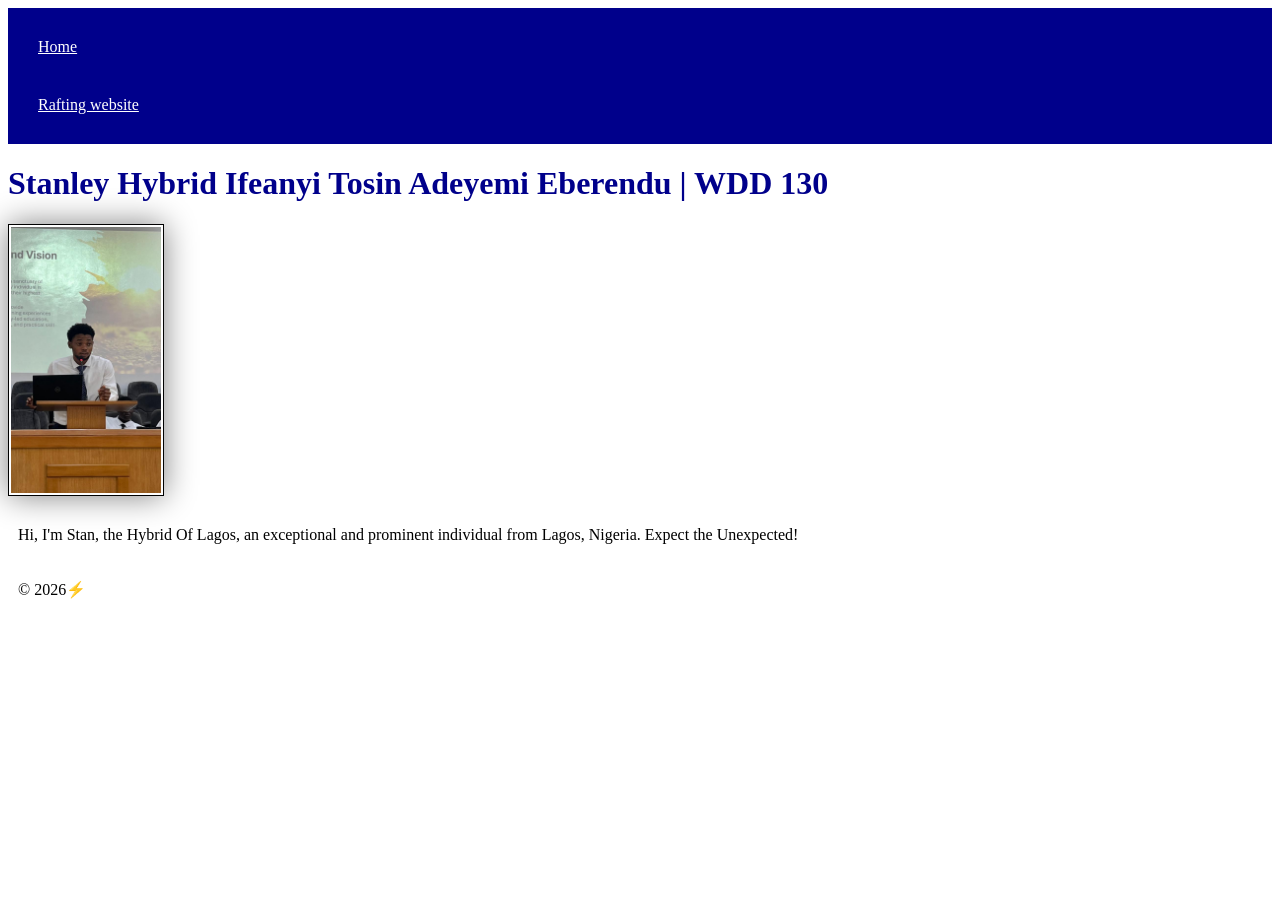
<file: index.html>
<!DOCTYPE html>
<html lang="en">

<head>
    <meta charset="UTF-8">
    <meta name="viewport" content="width=device-width, initial-scale=1.0">
    <link rel="stylesheet" href="styles/styles.css">
    <title>Stanley Hybrid Ifeanyi Tosin Adeyemi Eberendu | WDD 130</title>
</head>

<body>
    <header>
        <nav>
            <a href="#">Home</a>
            <a href="wwr/">Rafting website</a>

        </nav>
    </header>
    <main>
        <h1>Stanley Hybrid Ifeanyi Tosin Adeyemi Eberendu | WDD 130</h1>
        <img src="week01/images/profile.jpeg" width="200"
          alt="This is Stanley, the Hybrid OF Lagos">
        <p>Hi, I'm Stan, the Hybrid Of Lagos, an exceptional and prominent individual from Lagos,
            Nigeria. Expect the Unexpected!</p>

    </main>

    <footer>
        <p>&copy; 2026⚡</p>

    </footer>
</body>

</html>
</file>
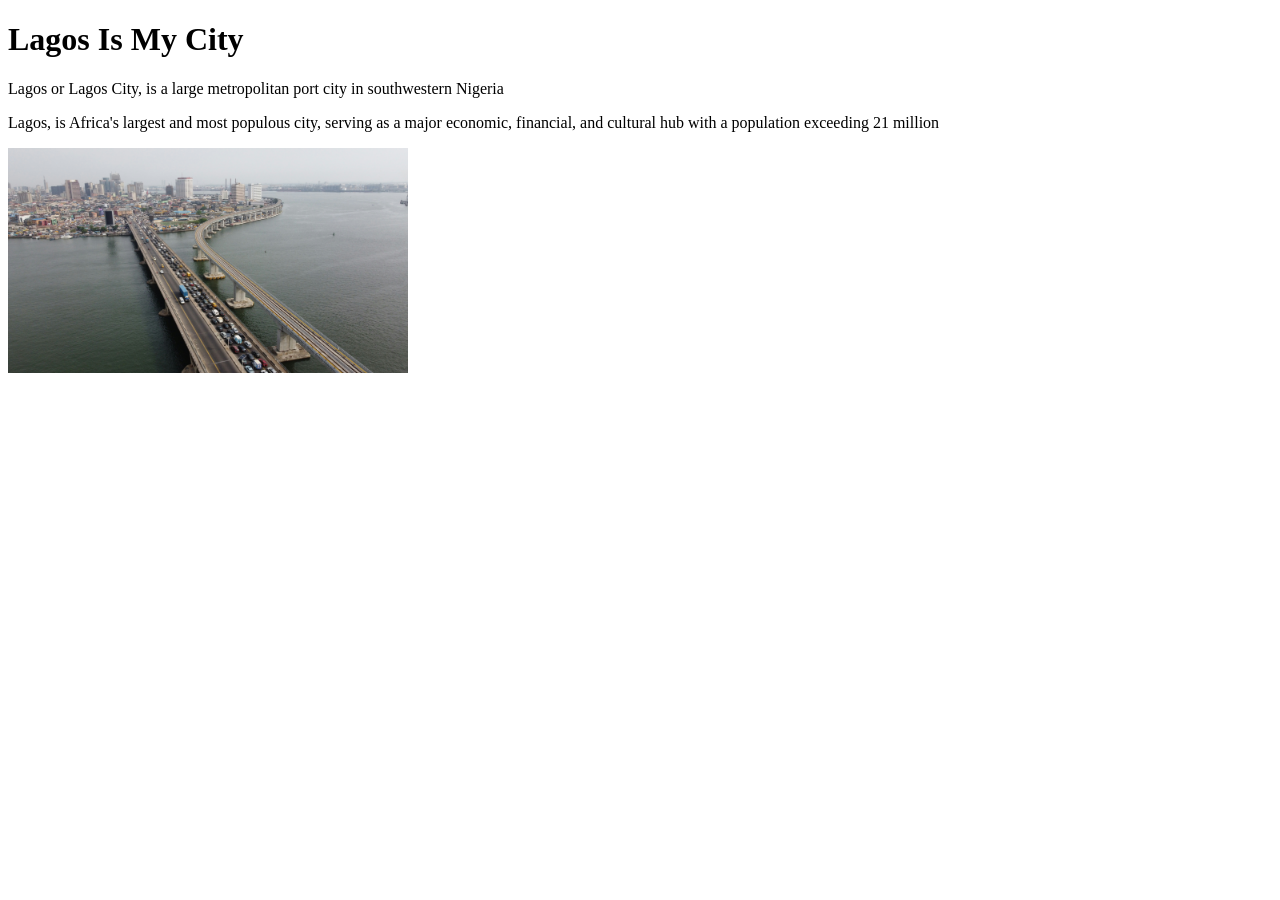
<file: week01/favorite-city.html>
<!DOCTYPE html>
<html lang="en">

<head>
    <meta charset="UTF-8">
    <meta name="viewport" content="width=device-width, initial-scale=1.0">
    <title>My City</title>
</head>

<body>
    <h1>Lagos Is My City</h1>
    <p>Lagos or Lagos City, is a large metropolitan port city in southwestern Nigeria</p>
    <p>Lagos, is Africa's largest and most populous city, serving as a major economic, financial,
        and cultural hub with a population exceeding 21 million</p>
    <img src="images/lagosbridge.jpg" width="400" height="auto" alt="Lekki Bridge in Lagos, State">
</body>

</html>
</file>
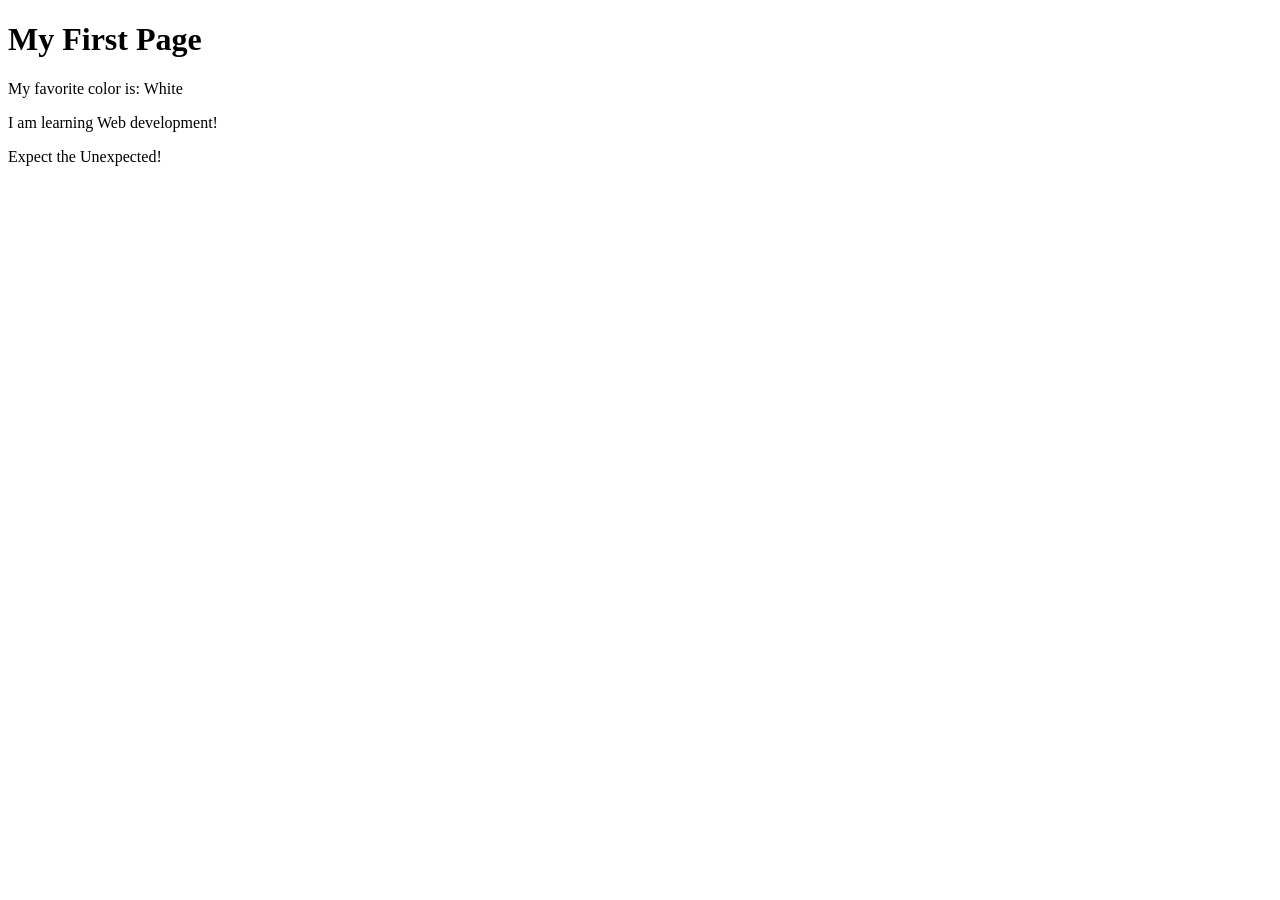
<file: week01/first-page.html>
<!DOCTYPE html>
<html lang="en">

<head>
    <meta charset="UTF-8">
    <meta name="viewport" content="width=device-width, initial-scale=1.0">
    <title>My First Page</title>
</head>

<body>
    <h1>My First Page</h1>
    <p>My favorite color is: White </p>
    <p>I am learning Web development!</p>
    <p>Expect the Unexpected!</p>
</body>

</html>
</file>
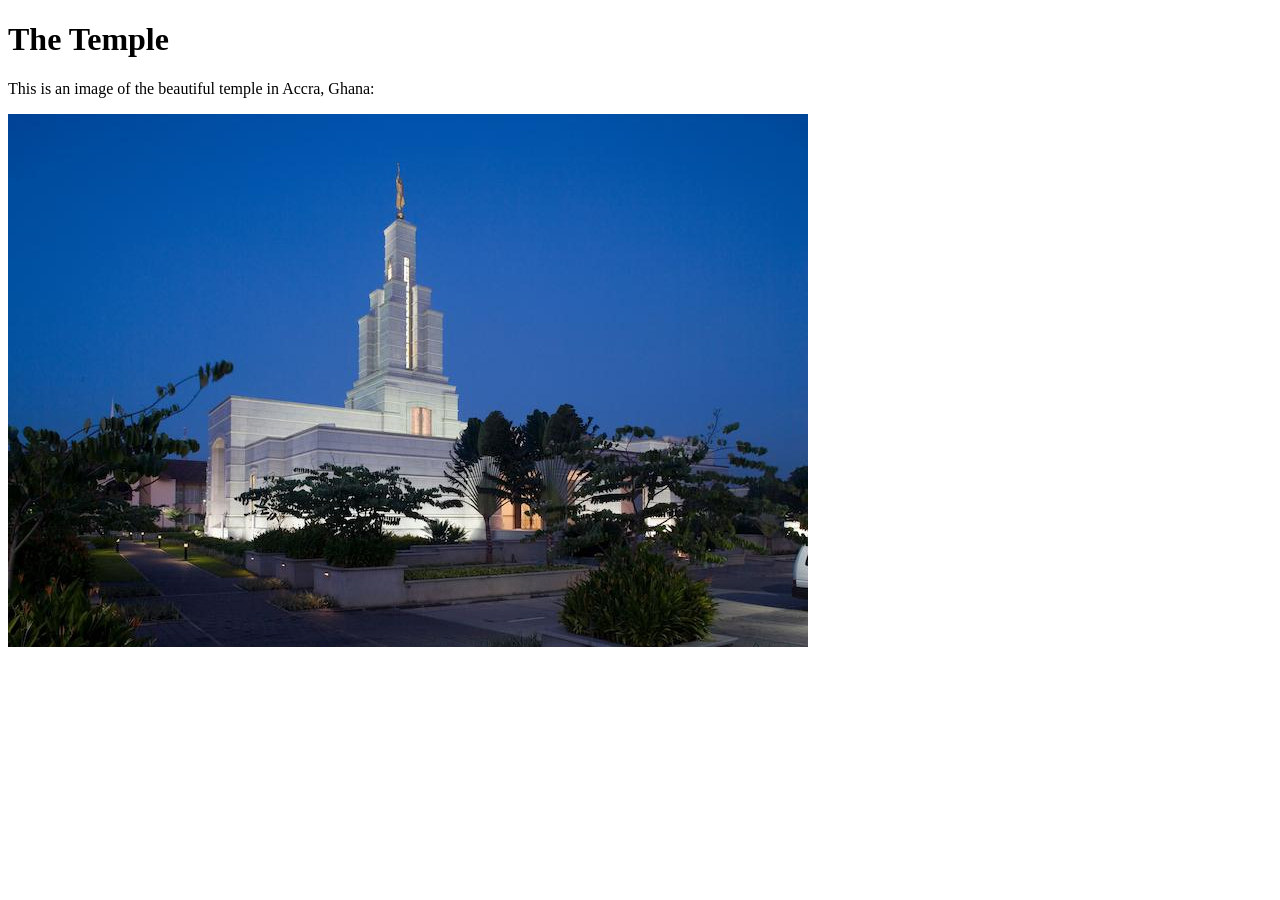
<file: week01/images-solution.html>
<!DOCTYPE html>
<html lang="en">
<head>
    <meta charset="UTF-8">
    <meta name="viewport" content="width=device-width, initial-scale=1.0">
    <title>Temple Image</title>
</head>
<body>
    <h1>The Temple</h1>
    <p>This is an image of the beautiful temple in Accra, Ghana:</p>
    <img src="images/temple-small.jpg" alt="The Accra Ghana Temple">
    
</body>
</html>
</file>
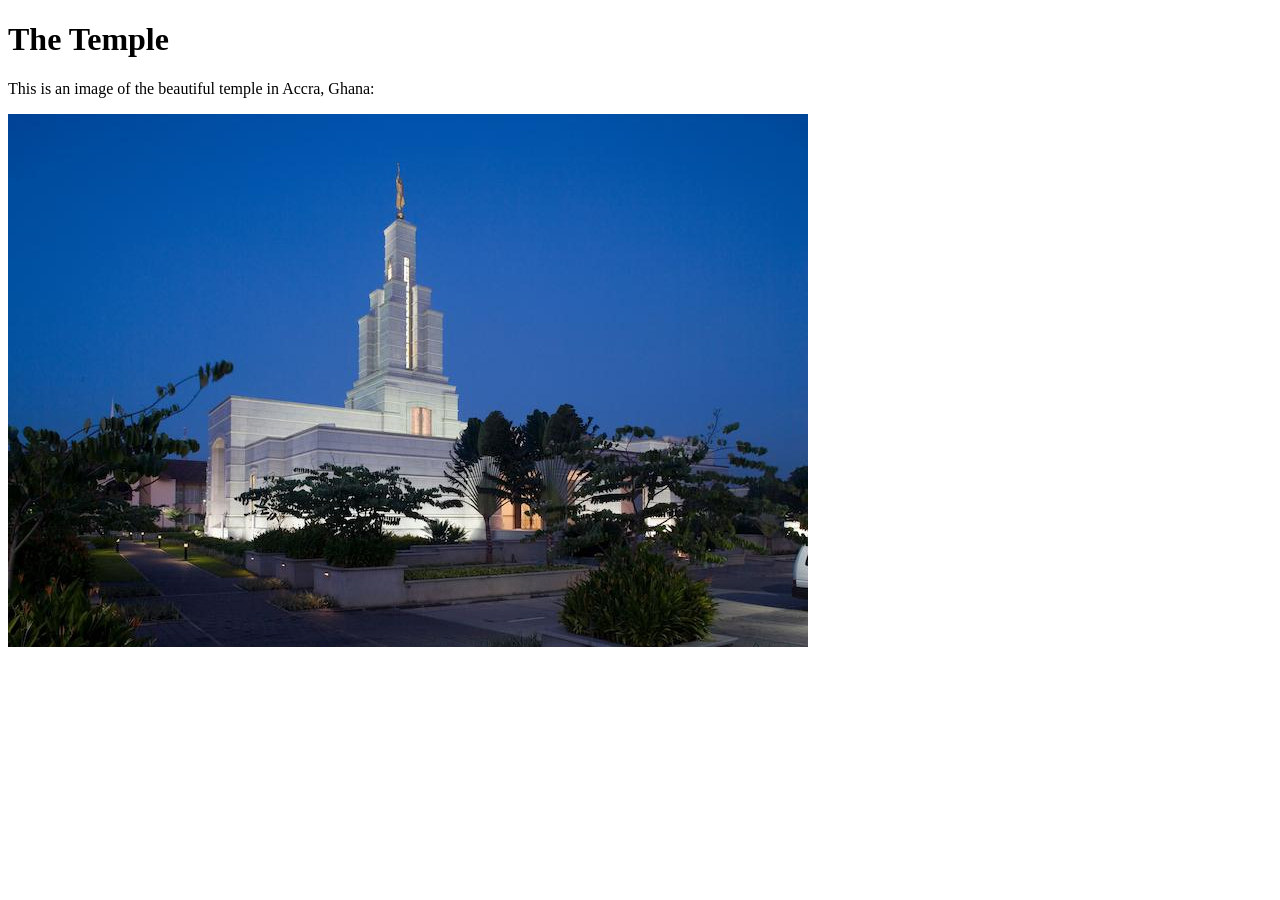
<file: week01/images.html>
<!DOCTYPE html>
<html lang="en">

<head>
    <meta charset="UTF-8">
    <meta name="viewport" content="width=device-width, initial-scale=1.0">
    <title>Temple Image</title>
</head>

<body>
    <h1>The Temple</h1>
    <p>This is an image of the beautiful temple in Accra, Ghana:</p>
    <img src="images/temple-small.jpg" alt="The Accra Ghana Temple">

</body>

</html>
</file>
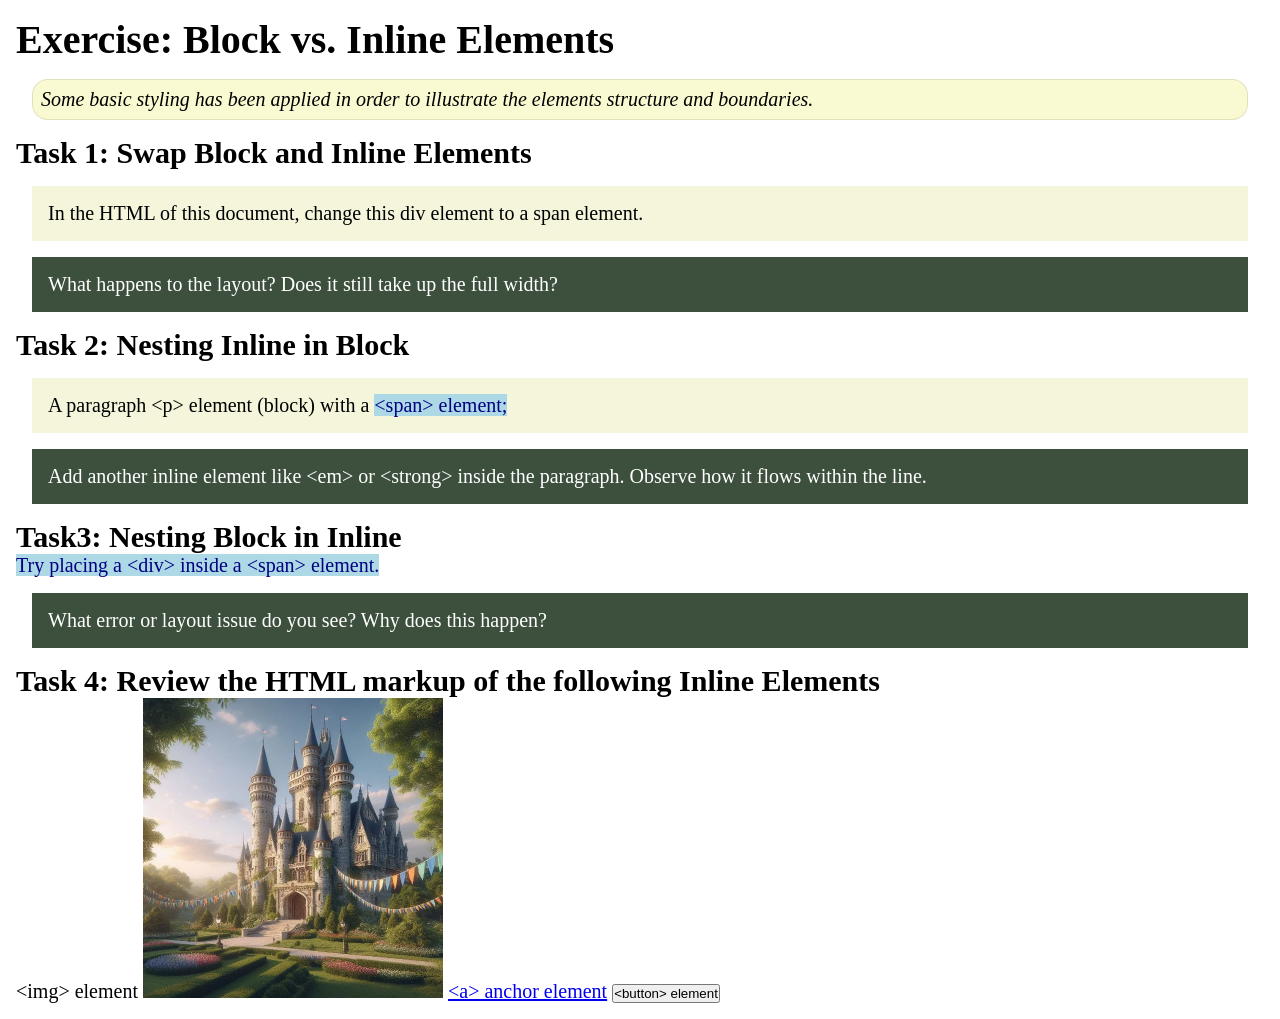
<file: week02/block-vs-inline.html>
<!DOCTYPE html>
<html lang="en">

<head>
    <meta charset="UTF-8">
    <meta name="viewport" content="width=device-width, initial-scale=1.0">
    <title>Exercise: Block vs. Inline Elements</title>
    <link rel="stylesheet" href="styles/block-vs-inline.css">
</head>

<body>
    <main>
        <h1>Exercise: Block vs. Inline Elements</h1>
        <p class="note">Some basic styling has been applied in order to illustrate the elements structure and
            boundaries.</p>

        <h2>Task 1: Swap Block and Inline Elements</h2>
        <div>In the HTML of this document, change this div element to a span element.</div>

        <p class="question">What happens to the layout? Does it still take up the full width?</p>

        <h2>Task 2: Nesting Inline in Block</h2>
        <p>A paragraph &lt;p&gt; element (block) with a <span>&lt;span&gt; element;</span></p>
        <p class="question">Add another inline element like &lt;em&gt; or &lt;strong&gt; inside the paragraph. Observe
            how it flows within the line.</p>

        <h2>Task3: Nesting Block in Inline</h2>
        <span>Try placing a &lt;div&gt; inside a &lt;span&gt; element.</span>
            <p class="question">What error or layout issue do you see? Why does this happen?</p>


            <h2>Task 4: Review the HTML markup of the following Inline Elements</h2>
        &lt;img&gt; element
        <img src="images/castle.webp" alt="placeholder image (images are inline)" width="300" height="300">
        <a href="https://churchofjesuschrist.org">&lt;a&gt; anchor element</a>
        <button type="button">&lt;button&gt; element</button>
    </main>
</body>

</html>
</file>
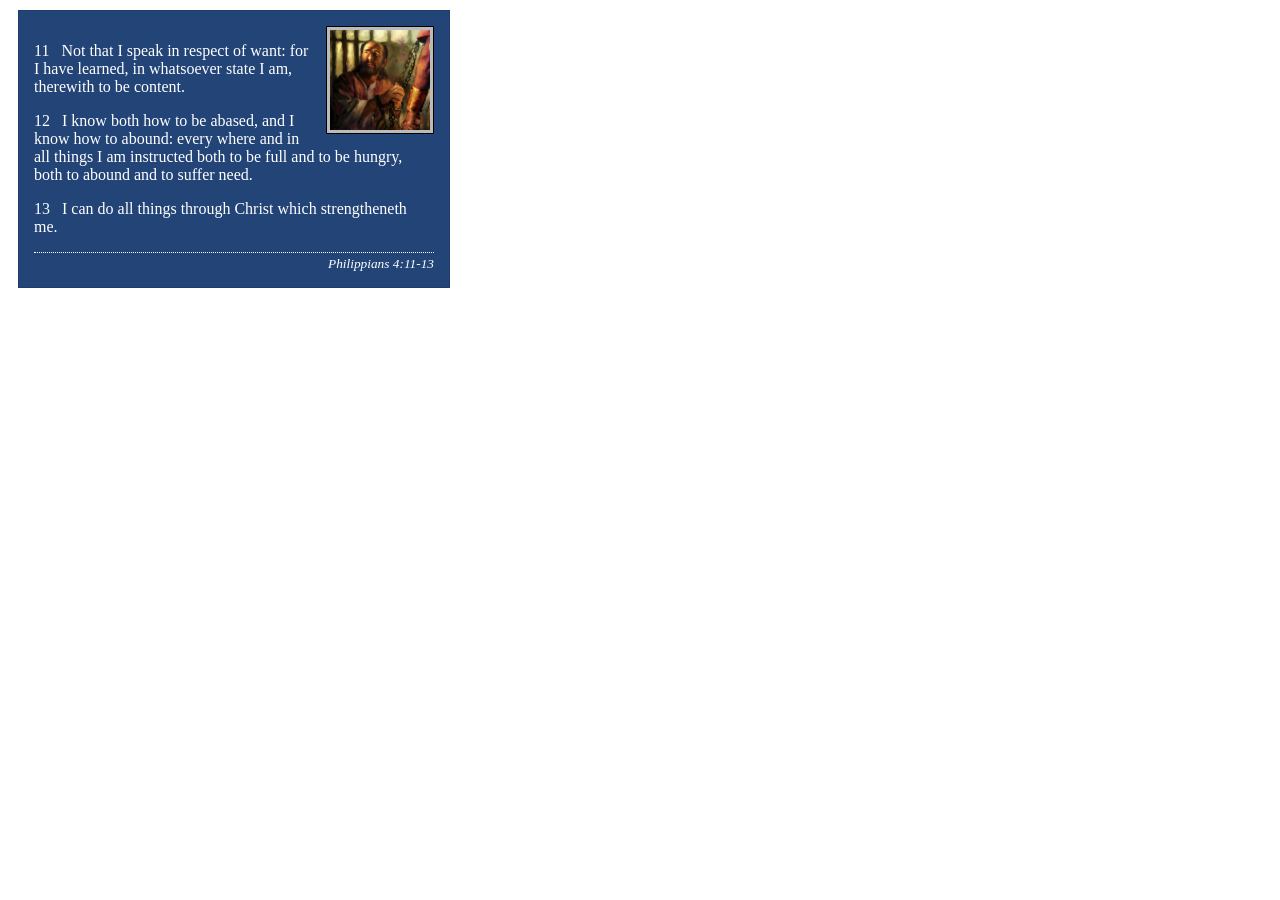
<file: week02/box-model-solution.html>
<!DOCTYPE html>
<html lang="en">
<head>
    <meta charset="UTF-8">
    <meta name="viewport" content="width=device-width, initial-scale=1.0">
    <title>Box Model Activity</title>
    <link rel="stylesheet" href="styles/box-model-solution.css">
</head>
<body>
    <main>
        <div class="callout">
            <img src="images/apostle-paul-imprisoned.webp" alt="Paul the Apostle - Imprisoned in Rome" width="200" height="200">
            <blockquote>
                <p>11 &nbsp; Not that I speak in respect of want: for I have learned, in whatsoever state I am, therewith to be content.</p>
                <p>12 &nbsp; I know both how to be abased, and I know how to abound: every where and in all things I am instructed both to be full and to be hungry, both to abound and to suffer need.</p>
                <p>13 &nbsp; I can do all things through Christ which strengtheneth me.</p>
            </blockquote>
            <cite>Philippians 4:11-13</cite>
        </div>
    </main>
</body>
</html>
</file>
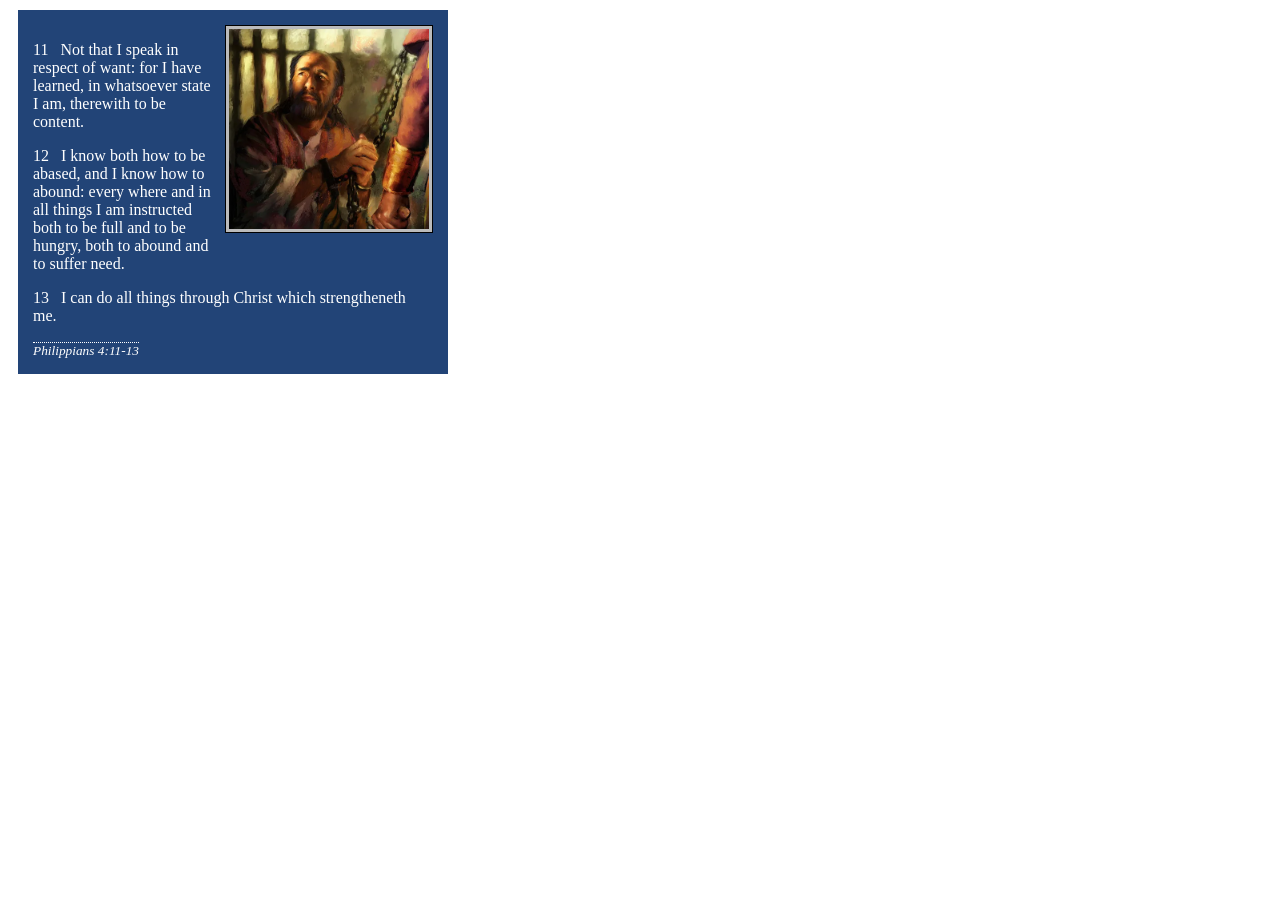
<file: week02/box-model.html>
<!DOCTYPE html>
<html lang="en">
<head>
    <meta charset="UTF-8">
    <meta name="viewport" content="width=device-width, initial-scale=1.0">
    <link rel="stylesheet" href="styles/box-model.css">
    <title>Box Model Activity</title>
</head>
<body>
    <main>
        <div class="callout">
            <img src="images/apostle-paul-imprisoned.webp" alt="Paul the Apostle - Imprisoned in Rome" width="200" height="200">
            <blockquote>
                <p>11 &nbsp; Not that I speak in respect of want: for I have learned, in whatsoever state I am, therewith to be content.</p>
                <p>12 &nbsp; I know both how to be abased, and I know how to abound: every where and in all things I am instructed both to be full and to be hungry, both to abound and to suffer need.</p>
                <p>13 &nbsp; I can do all things through Christ which strengtheneth me.</p>
            </blockquote>
            <cite>Philippians 4:11-13</cite>
        </div>
    </main>
</body>
</html>
</file>
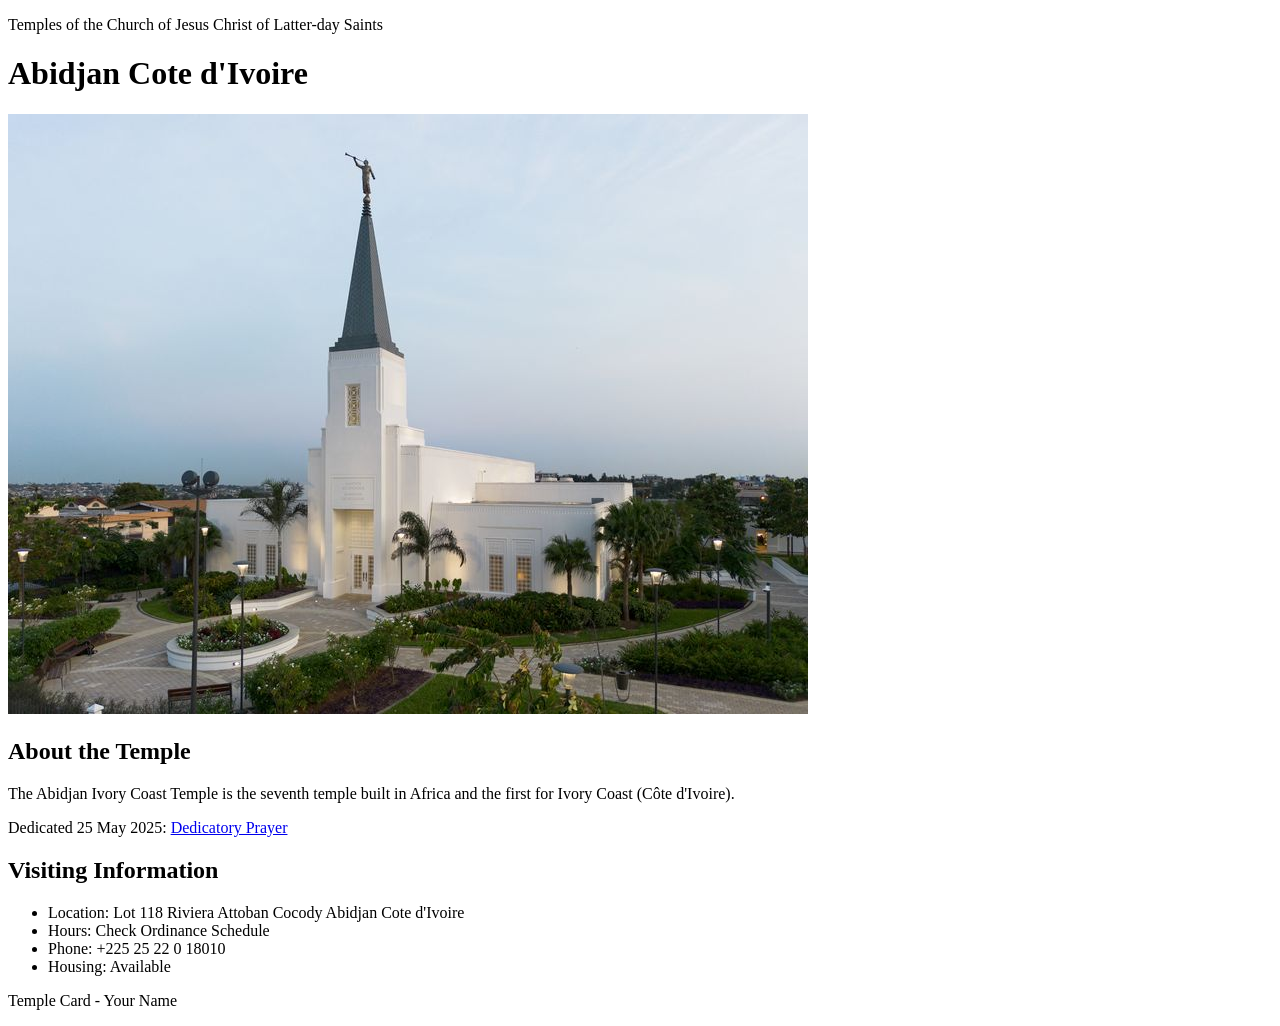
<file: week02/temple.html>
<!DOCTYPE html>
<html lang="en">

<head>
    <meta charset="UTF-8">
    <meta name="viewport" content="width=device-width, initial-scale=1.0">
    <title>Temple Card - Abidjan Cote d'Ivoire</title>
</head>

<body>
    <header>
        <p>Temples of the Church of Jesus Christ of Latter-day Saints</p>
    </header>
    <main>
        <h1>Abidjan Cote d'Ivoire</h1>
        <picture>
            <img src="images/abidjan-ivory-coast.jpeg" alt="Abidjan Cote d'Ivoire Temple">
        </picture>
        <section>
            <h2>About the Temple</h2>
            <p>The Abidjan Ivory Coast Temple is the seventh temple built in Africa and the first for Ivory Coast (Côte
                d'Ivoire).</p>
            <p>Dedicated 25 May 2025: <a
                    href="https://www.churchofjesuschrist.org/temples/dedicatory-prayer/abidjan-ivory-coast-temple/2025-05-25?lang=eng"
                    target="_blank" rel="noopener noreferrer">Dedicatory Prayer</a></p>
        </section>
        <section>
            <h2>Visiting Information</h2>
            <ul>
                <li>Location: Lot 118 Riviera Attoban Cocody Abidjan Cote d'Ivoire</li>
                <li>Hours: Check Ordinance Schedule</li>
                <li>Phone: +225 25 22 0 18010</li>
                <li>Housing: Available</li>
            </ul>
        </section>
    </main>
    <footer>
        <p>Temple Card - Your Name</p>
    </footer>
</body>

</html>
</file>
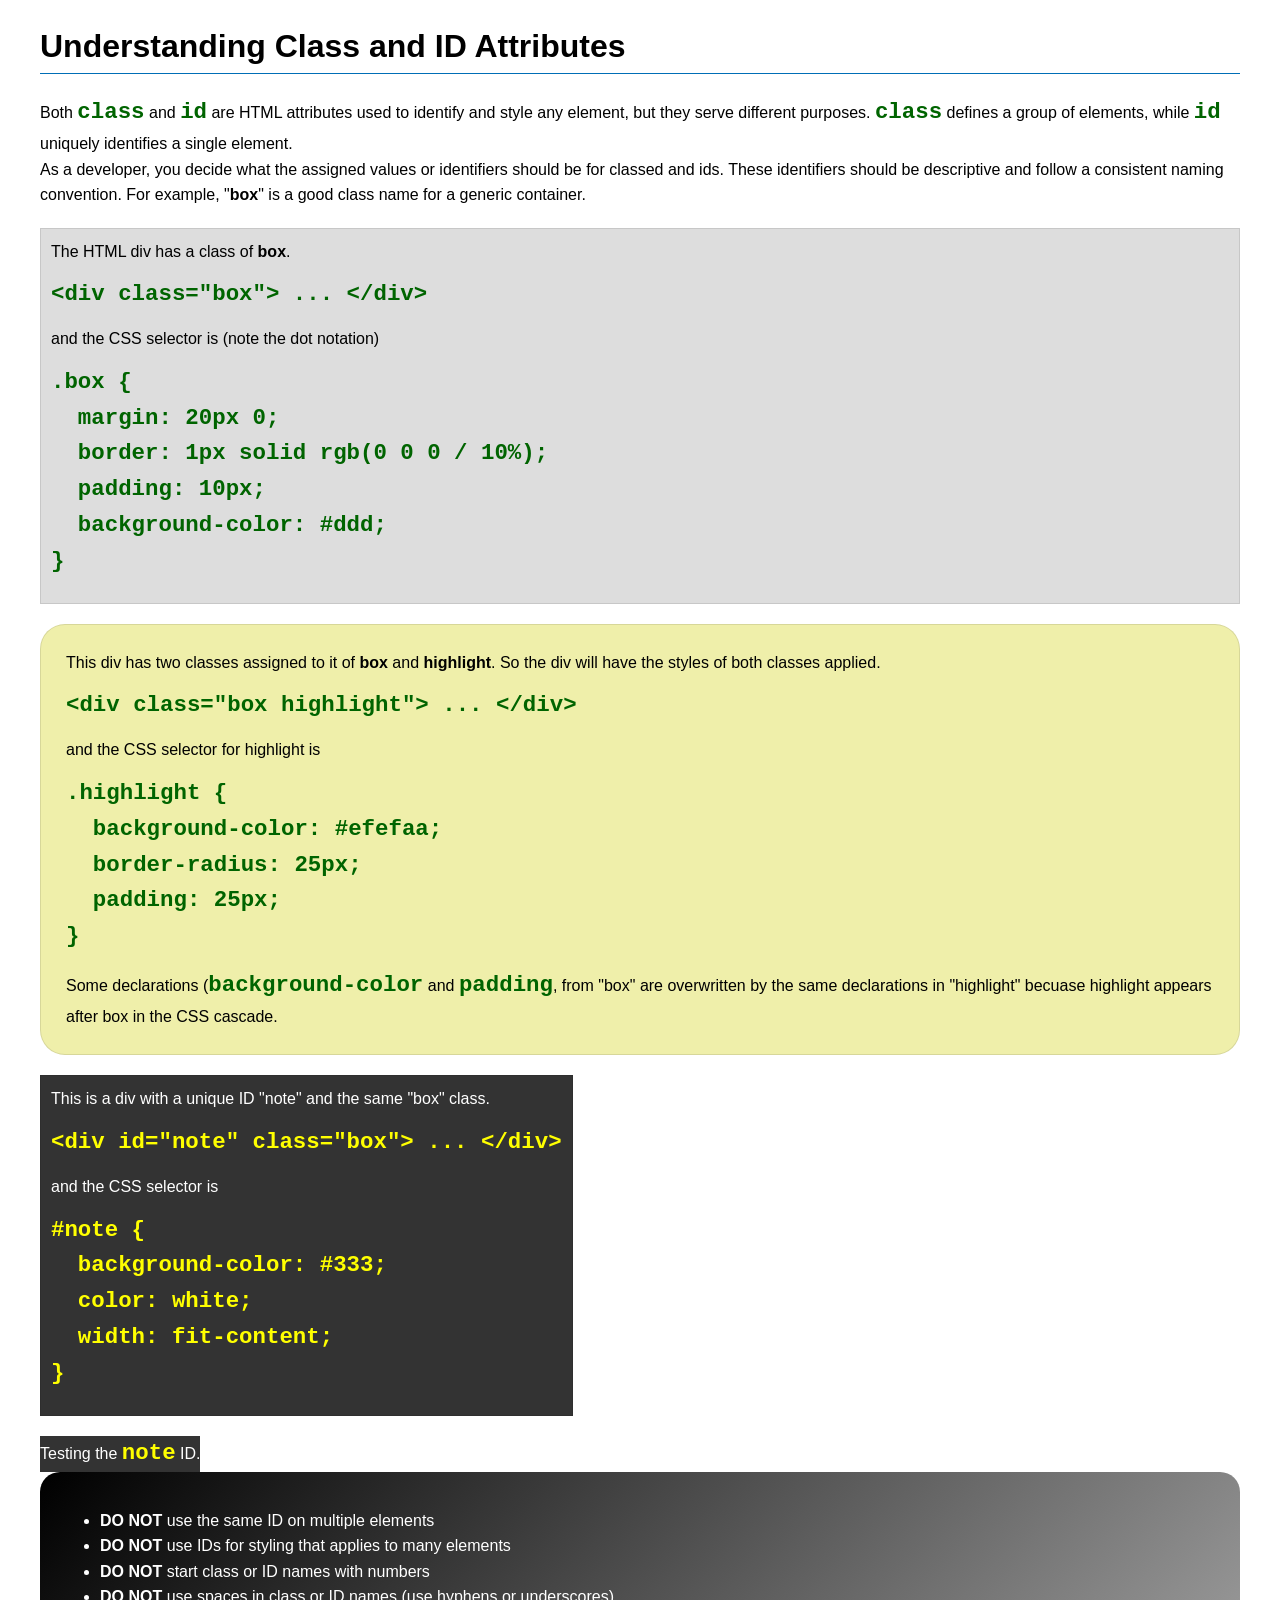
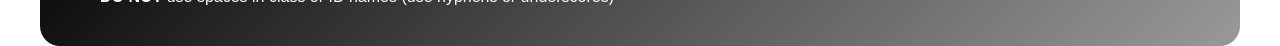
<file: week03/class-and-id.html>
<!DOCTYPE html>
<html lang="en">

<head>
    <meta charset="UTF-8">
    <meta name="viewport" content="width=device-width, initial-scale=1.0">
    <title>Class vs ID Attributes</title>
    <link rel="stylesheet" href="styles/class-and-id.css">
</head>

<body>
    <h1>Understanding Class and ID Attributes</h1>
    <p>Both <code>class</code> and <code>id</code> are HTML attributes used to identify and style any element, but they
        serve different purposes. <code>class</code> defines a group of elements, while <code>id</code> uniquely
        identifies a single element.</p>
    <p>As a developer, you decide what the assigned values or identifiers should be for classed and ids. These
        identifiers should be
        descriptive and follow a consistent naming convention. For example, "<strong>box</strong>" is a good class name
        for a generic container.</p>
    <div class="box">
        <p>The HTML div has a class of <strong>box</strong>.</p>
        <pre><code class="html">&lt;div class="box"&gt; ... &lt;/div&gt;</code></pre>
        and the CSS selector is (note the dot notation)
        <pre><code class="css">.box {
  margin: 20px 0;
  border: 1px solid rgb(0 0 0 / 10%);
  padding: 10px;
  background-color: #ddd; 
}</code></pre>
    </div>

    <div class="box highlight">
        <p>This div has two classes assigned to it of <strong>box</strong> and <strong>highlight</strong>. So the div
            will have the styles of both classes applied.</p>
        <pre><code class="html">&lt;div class="box highlight"&gt; ... &lt;/div&gt;</code></pre>
        and the CSS selector for highlight is
        <pre><code class="css">.highlight {
  background-color: #efefaa;
  border-radius: 25px;
  padding: 25px;
}</code></pre>
<p>Some declarations (<code>background-color</code> and <code>padding</code>, from "box" are overwritten by the same declarations in "highlight" becuase highlight appears after box in the CSS cascade.</p>
    </div>

    <div id="note" class="box">
        <p>This is a div with a unique ID "note" and the same "box" class.</p>
        <pre><code class="html">&lt;div id="note" class="box"&gt; ... &lt;/div&gt;</code></pre>
        and the CSS selector is
        <pre><code class="css">#note {
  background-color: #333;
  color: white;
  width: fit-content;
}</code></pre>
    </div>

    <div id="note">
        <p>Testing the <code>note</code> ID.</p>
    </div>

    <section id="best-practice">
        <ul>
            <li><strong>DO NOT</strong> use the same ID on multiple elements</li>
            <li><strong>DO NOT</strong> use IDs for styling that applies to many elements</li>
            <li><strong>DO NOT</strong> start class or ID names with numbers</li>
            <li><strong>DO NOT</strong> use spaces in class or ID names (use hyphens or underscores)</li>
        </ul>
    </section>




</body>

</html>
</file>
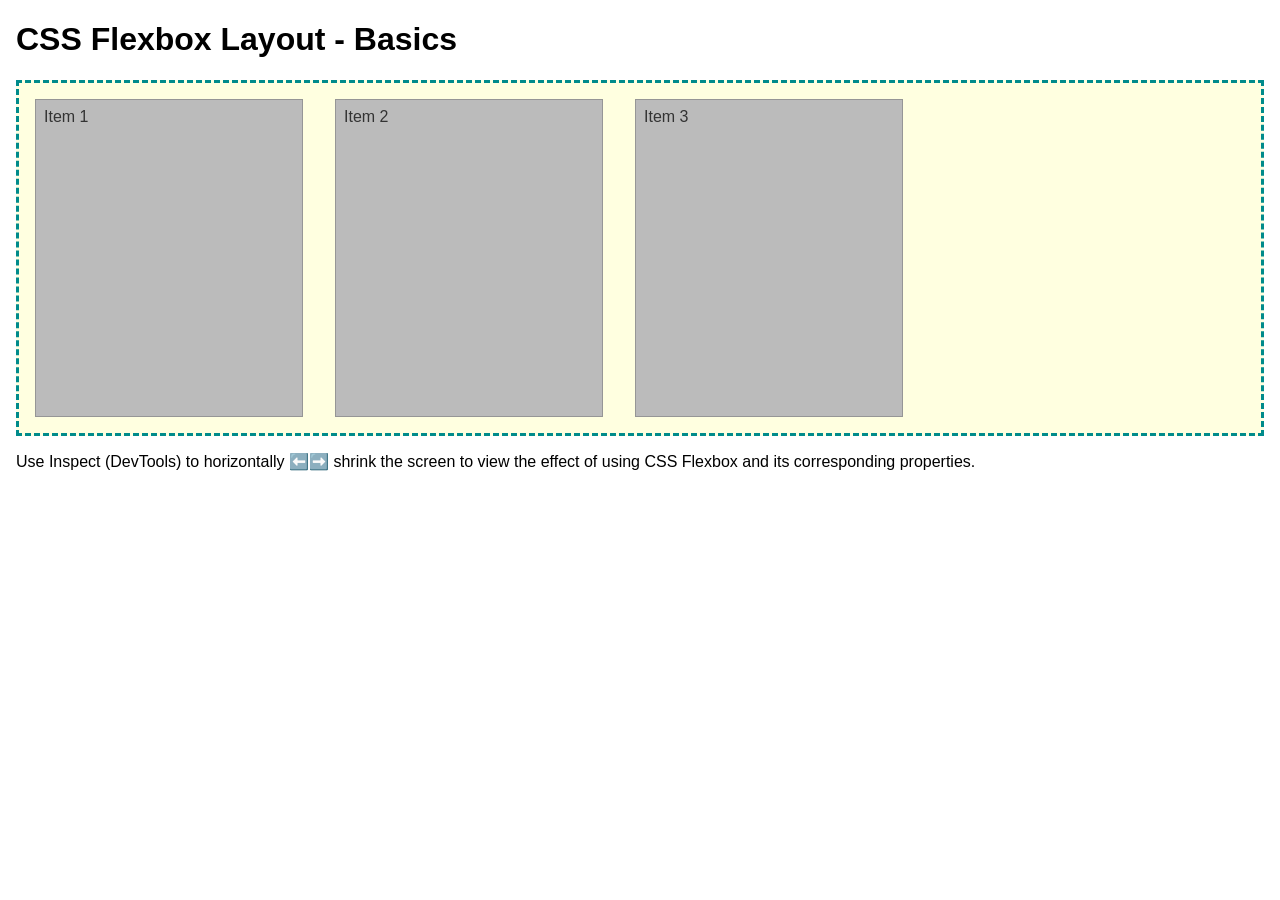
<file: week04/flexbox-layout.html>
<!DOCTYPE html>
<html lang="en">
<head>
    <meta charset="UTF-8">
    <meta name="viewport" content="width=device-width, initial-scale=1.0">
    <title>CSS Flexbox Layout - Basics</title>
    <link rel="stylesheet" href="styles/flexbox.css">
</head>
<body>
    <main>
        <h1>CSS Flexbox Layout - Basics</h1>
        <div class="flex-container">
            <div class="flex-item item1">Item 1</div>
            <div class="flex-item item2">Item 2</div>
            <div class="flex-item item3">Item 3</div>
        </div>
        <p>Use Inspect (DevTools) to horizontally ⬅️➡️ shrink the screen to view the effect of using CSS Flexbox and its corresponding properties.</p>
    </main>
</body>
</html>
</file>
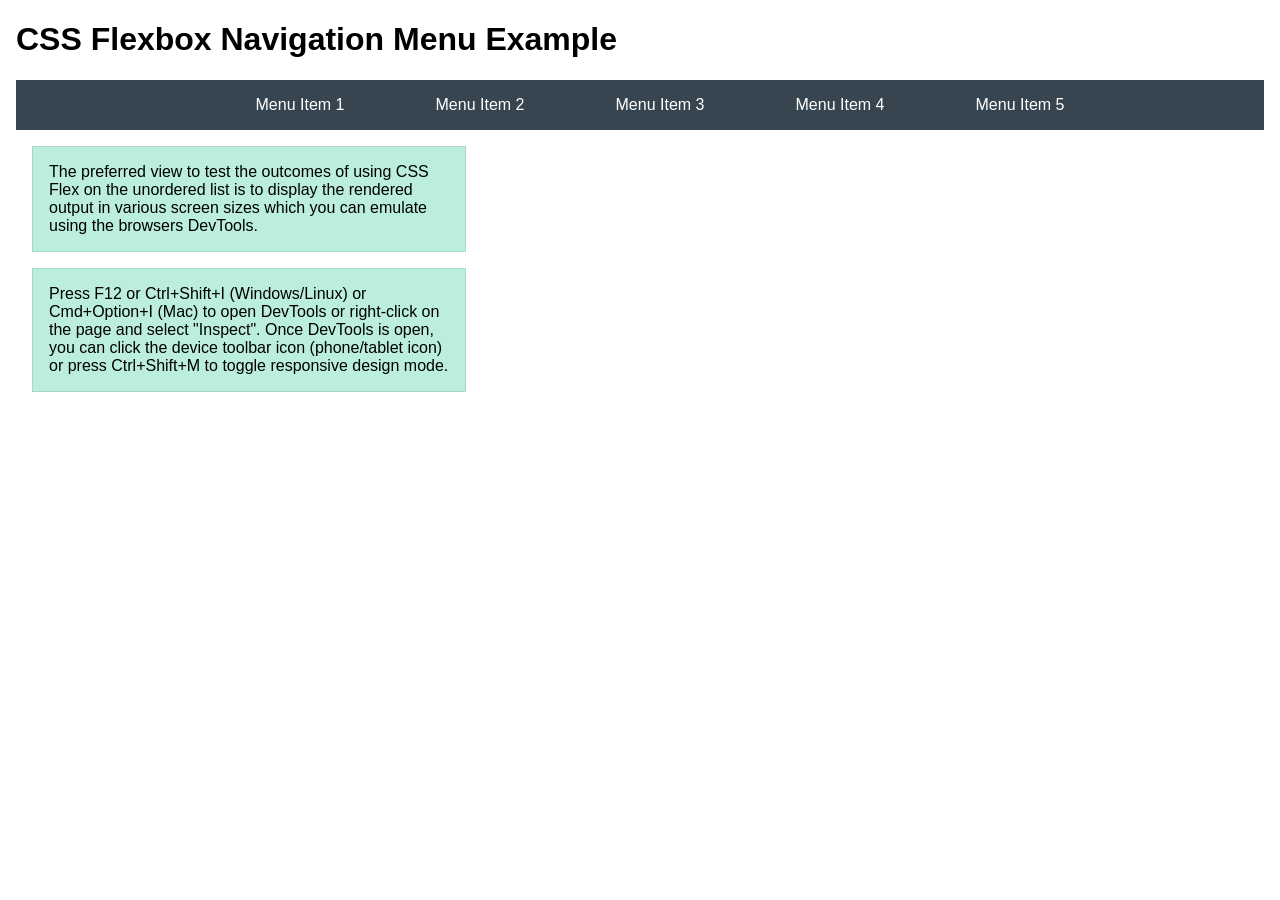
<file: week04/flexbox-menu.html>
<!DOCTYPE html>
<html lang="en">
<head>
    <meta charset="UTF-8">
    <meta name="viewport" content="width=device-width, initial-scale=1.0">
    <title>CSS Flexbox - Navigation Menu</title>
    <link rel="stylesheet" href="styles/flexbox-menu.css">
</head>
<body>
    <main>
        <h1>CSS Flexbox Navigation Menu Example</h1>
        <nav>
            <ul>
                <li><a href="#">Menu Item 1</a></li>
                <li><a href="#">Menu Item 2</a></li>
                <li><a href="#">Menu Item 3</a></li>
                <li><a href="#">Menu Item 4</a></li>
                <li><a href="#">Menu Item 5</a></li>
            </ul>
        </nav>
        <p>The preferred view to test the outcomes of using CSS Flex on the unordered list is to display the rendered output in various screen sizes which you can emulate using the browsers DevTools.</p>

        <p>Press F12 or Ctrl+Shift+I (Windows/Linux) or Cmd+Option+I (Mac) to open DevTools or right-click on the page and select "Inspect". Once DevTools is open, you can click the device toolbar icon (phone/tablet icon) or press Ctrl+Shift+M to toggle responsive design mode.</p>

                      
        
    </main>
</body>
</html>
</file>
<file: styles/styles.css>
nav{
    background-color: darkblue;
    padding: 10px;
}

nav a {
    color: white;
    display: block;
    padding: 20px;
}

h1 {
    color: darkblue;
}

img {
    width: 150px;
    height: auto;
    border: 1px solid black;
    padding: 2px;
    box-shadow: 0 0 30px gray;
}

p {
    padding: 10px;
}
</file>
<file: week02/styles/block-vs-inline.css>
* {
    margin: 0;
    padding: 0;
}

body {
    font-size: 20px;
    margin: 1rem;
}

p,
div {
    background-color: beige;
    margin: 1rem;
    padding: 1rem;
}

span {
    color: navy;
    background-color: lightblue;
}

code {
    margin: 0;
    padding: 0;
    color: green;
    font-size: 1.2rem;
}

.note {
    font-style: italic;
    background-color: lightgoldenrodyellow;
    border-radius: 1rem;
    border: 1px solid rgb(0 0 0 / 10%);
    margin: 1rem;
    padding: .5rem;
}

.question {
    background-color: #3d503d;
    color: #fff;
}
</file>
<file: week02/styles/box-model-solution.css>
.callout {
    max-width: 400px;
    margin: 10px;
    border: 1px solid rgba(0, 0, 0, .1);
    padding: 15px;
    background-color: #247;
    color: #fff;
}

.callout img {
    float: right;
    margin: 0 0 10px 15px;
    border: 1px solid #000;
    padding: 3px;
    background-color: #bbb;
    width: 100px;
    height: auto;

}

blockquote {
    margin: 0;
}

cite {
    display: block;
    border-top: 1px dotted #fff;
    padding-top: 3px;
    text-align: right;
    font-size: smaller;
}
</file>
<file: week02/styles/box-model.css>
.callout {
    max-width: 400px;
    margin: 10px;
    border: 1px solid rgb(0, 0, 0 / 0.1);
    padding: 15px;
    background-color: #247;
    color: #fff;
}

.callout img {
    float: right;
    margin: 0 0 10px 10px;
    border: 1px solid #000;
    padding: 3px;
    background-color: #bbb;
    width: 15 0px;
    height: auto;
	
}

blockquote {
	margin: 0;
}

cite {
	display: inline-block;
    border-top: 1px dotted #fff;
    text-align: right;
    font-size: smaller;
}
</file>
<file: week03/styles/class-and-id.css>
body {
    font-family: Arial, sans-serif;
    line-height: 1.6;
    margin: 0;
    padding: 0 40px;
}

h1 {
    border-bottom: 1px solid rgb(0 110 182);
    padding-bottom: 0;
}



p {
    margin: 0;
}

code {
    color: darkgreen;
    font-weight: 700;
    font-size: 1.4rem;
}

/* Class examples - can be reused */

.box {
    margin: 20px 0;
    border: 1px solid rgb(0 0 0 / 10%);
    padding: 10px;
    background-color: #ddd; /* this is shorthand for #dddddd */
}

.highlight {
    background-color: #efefaa;
    border-radius: 25px;
    padding: 25px;
}

/* ID examples - should be unique */

#note {
    background-color: #333;
    color: white;
    width: fit-content;
}

#note code {
    color: yellow;
}

#best-practice {
    background: linear-gradient(135deg, #000 0%, #999 100%);
    color: white;
    border-radius: 20px;
    padding: 20px
}
</file>
<file: week04/styles/flexbox.css>
body {
    font-family: Helvetica, Arial, sans-serif;
    margin: 1rem;
}

.flex-container {
    border: 3px dashed darkcyan;
    background-color: lightyellow;
    display: flex;
    flex-wrap: wrap;
}

.flex-item {
    width: 250px;
    margin: 1rem;
    border: 1px solid rgb(0 0 0 / 20%);
    padding: 0.5rem;
    background-color: #bbb;
    color: #333;
}

.item1 {
    min-height: 100px;
}

.item2 {
    min-height: 200px;
}

.item3 {
    min-height: 300px;
}
</file>
<file: week04/styles/flexbox-menu.css>
body {
    font-family: Helvetica, Arial, sans-serif;
    margin: 1rem;
}

nav {
    background-color: #36454f;
}

nav ul {
    list-style-type: none;
    display: flex;
    flex-wrap: wrap;
    max-width: 900px;
    margin: 0 auto;
    justify-content: space-around;
    align-items: center;
}

nav a {
    display: block;
    color: #fff;
    text-align: center;
    padding: 1rem;
    text-decoration: none;
}

p {
    margin: 1rem;
    border: 1px solid rgb(0 0 0 / 10%);
    padding: 1rem;
    background-color: #bed;
    max-width: 400px;
}

#devtools-btn {
    background-color: #36454f;
    color: white;
    border: none;
    padding: 12px 24px;
    margin: 1rem;
    font-size: 16px;
    font-family: Helvetica, Arial, sans-serif;
    border-radius: 4px;
    cursor: pointer;
    transition: background-color 0.3s ease;
}

#devtools-btn:hover {
    background-color: #4a5a6a;
}

#devtools-btn:active {
    background-color: #2a3a4a;
}
</file>
